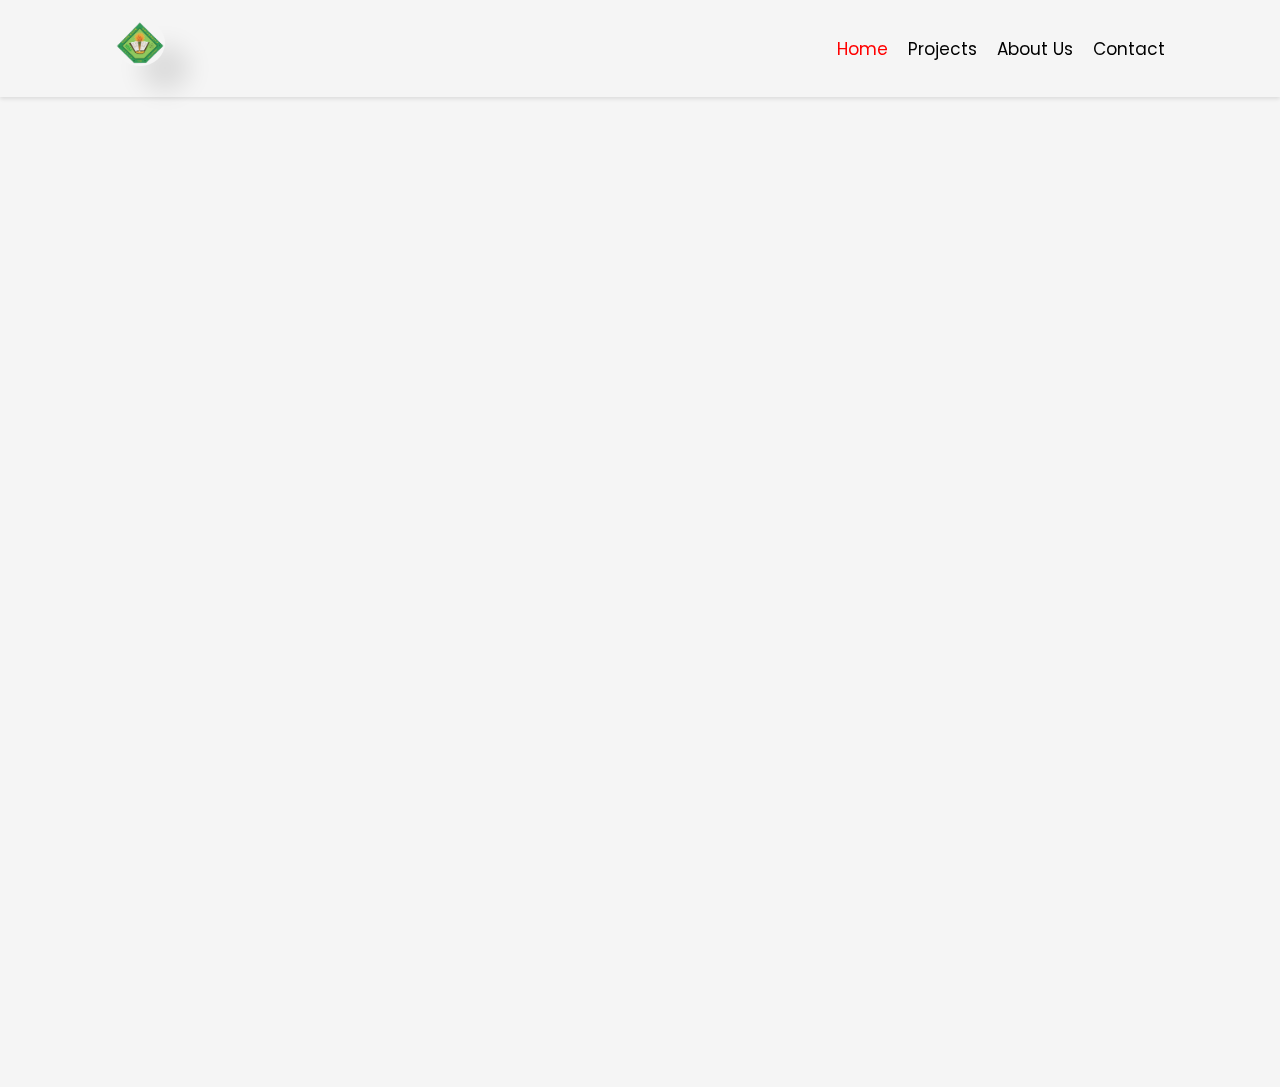
<file: index.html>
<!DOCTYPE html>
<html lang="en">
<head>
    <meta charset="UTF-8">
    <meta name="viewport" content="width=device-width, initial-scale=1.0">
    <title>Ricasa & Montejo</title>
    <link rel="stylesheet" href="style.css">
    <link rel="stylesheet" href="https://cdnjs.cloudflare.com/ajax/libs/font-awesome/6.5.2/css/all.min.css" integrity="sha512-SnH5WK+bZxgPHs44uWIX+LLJAJ9/2PkPKZ5QiAj6Ta86w+fsb2TkcmfRyVX3pBnMFcV7oQPJkl9QevSCWr3W6A==" crossorigin="anonymous" referrerpolicy="no-referrer" />
</head>
<body>
    <header class="header">
        <a href="https://cvsu-rosario.edu.ph/CVSU_Portal/student_portal.php" class="logo">
        <img src="CCAT.png" alt="Portfolio Logo">
        </a>
        <a href="#"><i class="fa-solid fa-bars" id="Menu-icon"></i></a>
        <nav class="navbar">
            <a href="index.html" class="active">Home</a>
            <a href="projects.html">Projects</a>
            <a href="about.html">About Us</a>
            <a href="contact.html">Contact</a>
        </nav>
    </header>

    <section class="Home" id="Home">
        <!-- Home Page Content -->
        <div class="profile-container" id="profile1Container">
            <div class="Home-img">
                <img id="profile1" src="Mark1.jpg" alt="Profile 1">
                <img id="profile2" src="Montejo1.jpg" alt="Profile 2" style="display: none;">
            </div>

            <div class="Home-content">
                <h1>Hello, I'm <span id="name1">Mark Dave Ricasa</span></h1>
                <h3 id="title1">Computer Science Student</h3>
                <p id="desc1">I'm a 20-year-old aspiring developer with a keen interest in technology and a passion for problem-solving. I'm dedicated to mastering programming languages and frameworks to build innovative solutions. Eager to contribute to projects that push boundaries and make a positive impact in the tech industry.</p>
                <ul id="skills1">
                    <li><b>Skill 1:</b> JavaScript Proficiency: Skilled in developing interactive web applications and dynamic user interfaces using JavaScript frameworks like React.js.</li>
                    <li><b>Skill 2:</b> Frontend Development: Skilled in HTML, CSS, and JavaScript, with a focus on responsive design and modern frontend frameworks such as Vue.js.</li>
                    <li><b>Skill 3:</b> Problem-Solving Skills: Strong analytical abilities and a knack for solving complex problems through logical reasoning and structured approaches.</li>
                </ul>
            </div>
        </div>
        
        <div class="profile-container" id="profile2Container" style="display: none;">
            <div class="Home-img">
                <img src="Montejo1.jpg" alt="Profile 2">
            </div>
            <div class="Home-content">
                <h1>Hello, I'm <span id="name2">John Lloyd Montejo</span></h1>
                <h3 id="title2">Computer Science Student</h3>
                <p id="desc2">19-year-old aspiring future developer, passionate about coding and technology, eager to learn and grow in the world of software development.</p>
                <ul id="skills2">
                    <li><b>Skill 1:</b> Backend Development: Experienced in building server-side applications and APIs with Node.js and Express, focusing on scalability and performance.</li>
                    <li><b>Skill 2:</b> Learning agility: Quick adaptation to new technologies and programming languages to stay updated in a rapidly changing tech environment.</li>
                    <li><b>Skill 3:</b> Problem-solving: Ability to analyze complex problems and develop effective solutions using programming skills.</li>
                </ul>
            </div>
        </div>
    </section>

    <script src="script.js"></script>
</body>
</html>
</file>
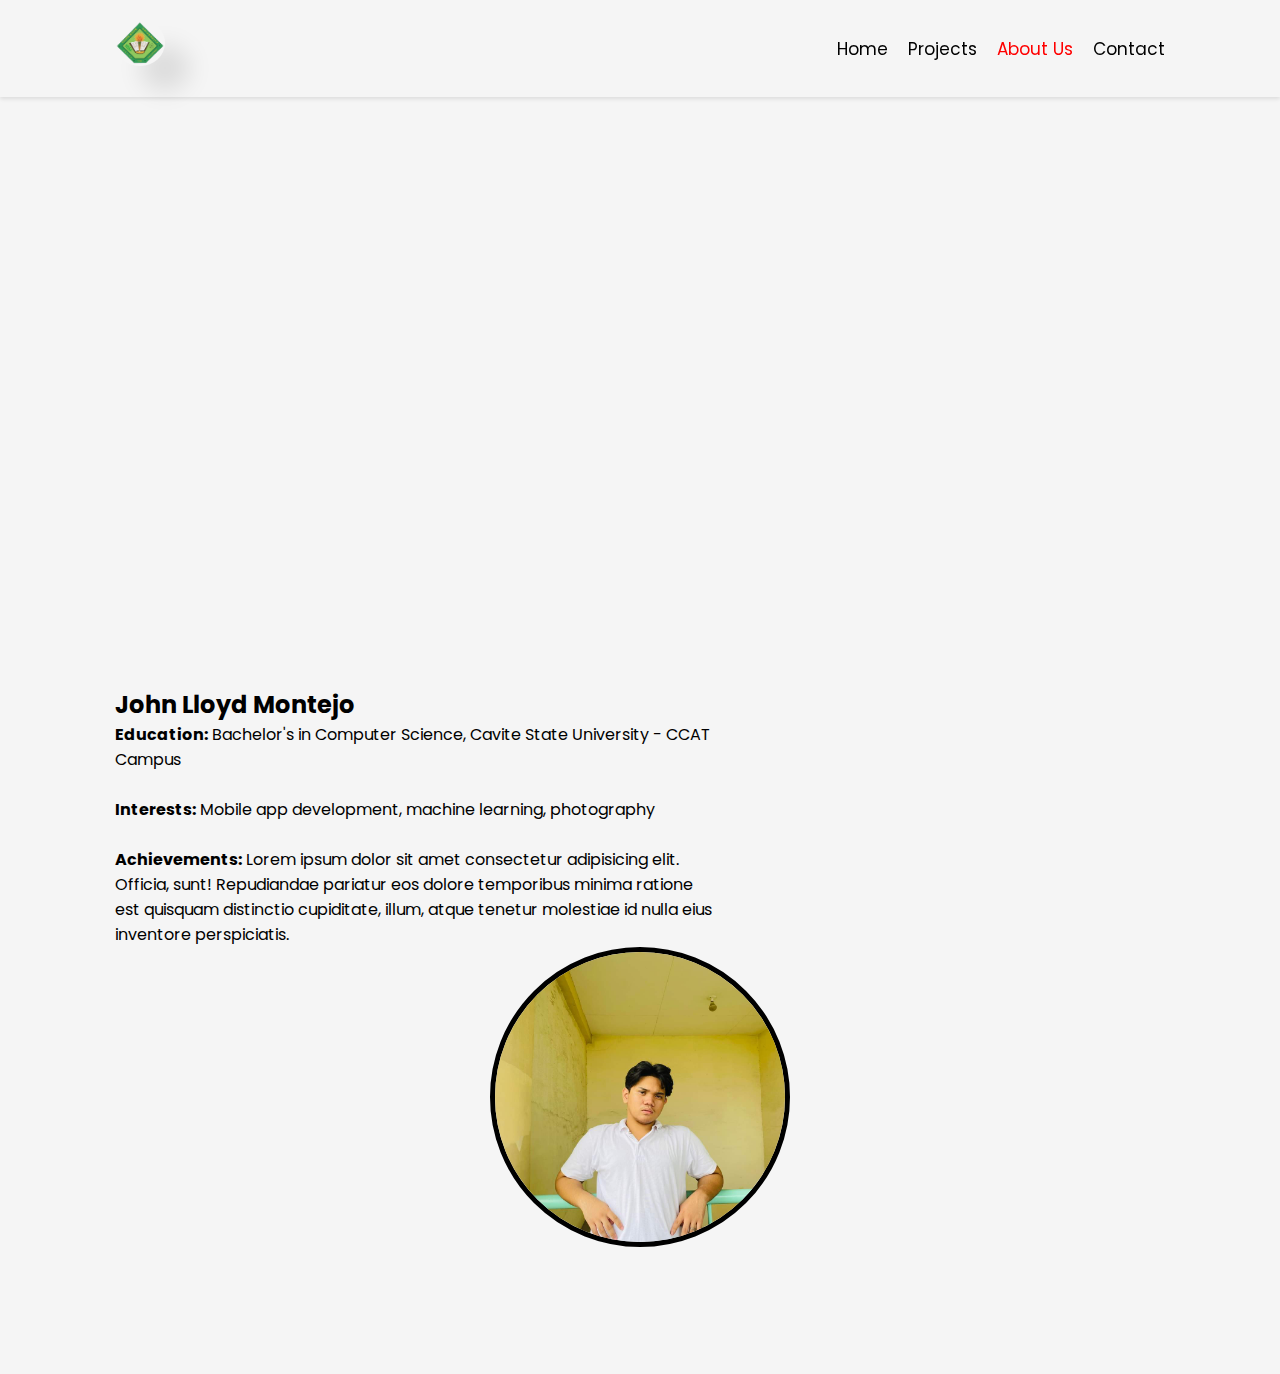
<file: about.html>
<!DOCTYPE html>
<html lang="en">

<head>
    <meta charset="UTF-8">
    <meta name="viewport" content="width=device-width, initial-scale=1.0">
    <title>About Me - Ricasa & Montejo Project Portfolio</title>
    <link rel="stylesheet" href="style.css">
    <link rel="stylesheet" href="https://cdnjs.cloudflare.com/ajax/libs/font-awesome/6.5.2/css/all.min.css"
        integrity="sha512-SnH5WK+bZxgPHs44uWIX+LLJAJ9/2PkPKZ5QiAj6Ta86w+fsb2TkcmfRyVX3pBnMFcV7oQPJkl9QevSCWr3W6A=="
        crossorigin="anonymous" referrerpolicy="no-referrer" />
</head>

<body>
    <header class="header">
        <a href="https://cvsu-rosario.edu.ph/CVSU_Portal/student_portal.php" class="logo">
        <img src="CCAT.png" alt="Portfolio Logo">
        </a>
        <a href="#"><i class="fa-solid fa-bars" id="Menu-icon"></i></a>
        <nav class="navbar">
            <a href="index.html">Home</a>
            <a href="projects.html">Projects</a>
            <a href="about.html" class="active">About Us</a>
            <a href="contact.html">Contact</a>
        </nav>
    </header>

    <section class="AboutMe" id="AboutMe">
        <div class="person" id="profile1Container">
            <div class="profile-info">
                <h2>Mark Dave Ricasa</h2>
                <p><strong>Education:</strong> Bachelor's in Computer Science, Cavite State University - CCAT Campus</p><br>
                <p><strong>Interests:</strong> Web development, artificial intelligence, gaming</p><br>
                <p><strong>Achievements:</strong> Lorem ipsum dolor sit amet consectetur adipisicing elit. Nulla ex quaerat provident hic officiis? Corrupti assumenda cupiditate, consectetur minima repellat architecto velit eos. Minus voluptas placeat qui, distinctio nobis quasi!</p>
            </div>
            <div class="profile-image">
                <img src="Mark1.jpg" alt="Mark Dave Ricasa">
            </div>
        </div>

        <div class="person" id="profile2Container">
            <div class="profile-info">
                <h2>John Lloyd Montejo</h2>
                <p><strong>Education:</strong> Bachelor's in Computer Science, Cavite State University - CCAT Campus </p><br>
                <p><strong>Interests:</strong> Mobile app development, machine learning, photography</p><br>
                <p><strong>Achievements:</strong> Lorem ipsum dolor sit amet consectetur adipisicing elit. Officia, sunt! Repudiandae pariatur eos dolore temporibus minima ratione est quisquam distinctio cupiditate, illum, atque tenetur molestiae id nulla eius inventore perspiciatis.</p>
            </div>
            <div class="profile-image">
                <img src="Montejo1.jpg" alt="John Lloyd Montejo">
            </div>
        </div>
    </section>

    <script src="script.js"></script>
</body>

</html>
</file>
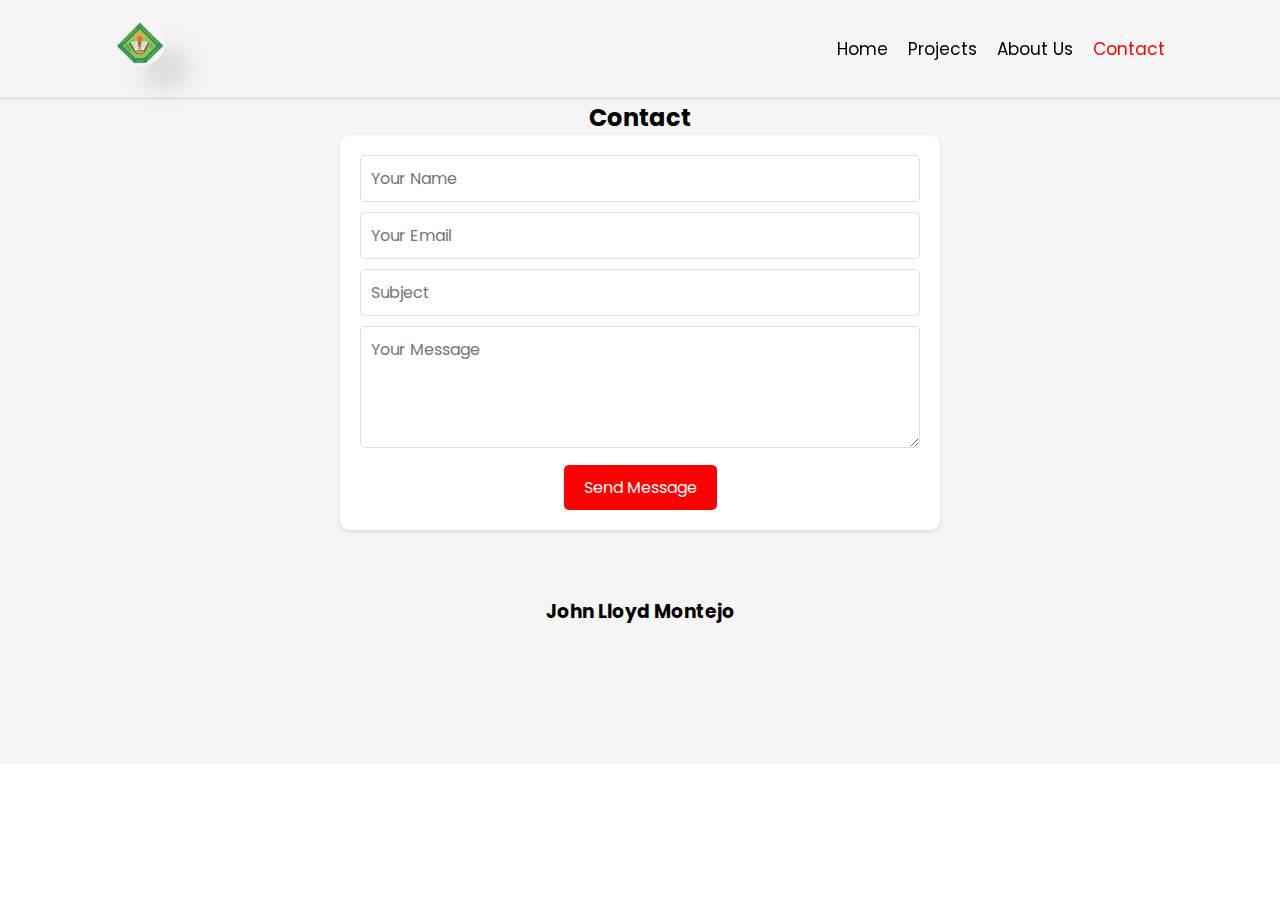
<file: contact.html>
<!DOCTYPE html>
<html lang="en">

<head>
    <meta charset="UTF-8">
    <meta name="viewport" content="width=device-width, initial-scale=1.0">
    <title>Contact - Ricasa & Montejo Project Portfolio</title>
    <link rel="stylesheet" href="style.css">
    <link rel="stylesheet" href="https://cdnjs.cloudflare.com/ajax/libs/font-awesome/6.5.2/css/all.min.css"
        integrity="sha512-SnH5WK+bZxgPHs44uWIX+LLJAJ9/2PkPKZ5QiAj6Ta86w+fsb2TkcmfRyVX3pBnMFcV7oQPJkl9QevSCWr3W6A=="
        crossorigin="anonymous" referrerpolicy="no-referrer" />
    <link href="https://fonts.googleapis.com/css2?family=Poppins:wght@100;200;300;400;500;600&display=swap" rel="stylesheet">
</head>

<body>
    <header class="header">
        <a href="https://cvsu-rosario.edu.ph/CVSU_Portal/student_portal.php" class="logo">
        <img src="CCAT.png" alt="Portfolio Logo">
        </a>
        <a href="#"><i class="fa-solid fa-bars" id="Menu-icon"></i></a>
        <nav class="navbar">
            <a href="index.html">Home</a>
            <a href="projects.html">Projects</a>
            <a href="about.html">About Us</a>
            <a href="contact.html" class="active">Contact</a>
        </nav>
    </header>

    <section class="Contact" id="Contact">
        <h2>Contact</h2>

        <div class="contact-form">
            <form id="contactForm" action="submit_form.php" method="POST">
                <input type="text" name="name" id="name" placeholder="Your Name" required>
                <input type="email" name="email" id="email" placeholder="Your Email" required>
                <input type="text" name="subject" id="subject" placeholder="Subject" required>
                <textarea name="message" id="message" rows="4" placeholder="Your Message" required></textarea>
                <button type="submit" class="btn" id="sendMessageBtn">Send Message</button>
            </form>
            <div id="formMessage" class="success-message" style="display: none;"></div>
        </div>

        <div class="contact-info">
            <div class="person" id="profile1Container">
                <h3>Mark Dave Ricasa</h3>
                <div class="Social-icon">
                    <a href="https://www.linkedin.com/in/mark-dave-l-ricasa-815586257/" target="_blank"><i class="fa-brands fa-linkedin"></i></a>
                    <a href="https://github.com/MrShenZ" target="_blank"><i class="fa-brands fa-github"></i></a>
                    <a href="https://www.facebook.com/dave.ricasa" target="_blank"><i class="fa-brands fa-facebook"></i></a>
                    <a href="https://www.youtube.com/channel/UC3ElIGNWAUbXOe0_1Z9jC4A" target="_blank"><i class="fa-brands fa-youtube"></i></a>
                </div>
            </div>
            <div class="person" id="profile2Container">
                <h3>John Lloyd Montejo</h3>
                <div class="Social-icon">
                    <a href="https://www.linkedin.com/Montejo" target="_blank"><i class="fa-brands fa-linkedin"></i></a>
                    <a href="https://www.github.com/Montejo" target="_blank"><i class="fa-brands fa-github"></i></a>
                    <a href="https://www.facebook.com/JohnLloydMontej0" target="_blank"><i class="fa-brands fa-facebook"></i></a>
                    <a href="https://youtube.com/@johnlloydmontejo916?si=lWalgWv7eo7a5fV9" target="_blank"><i class="fa-brands fa-youtube"></i></a>
                </div>
            </div>
        </div>

    </section>

    <script src="script.js"></script>
</body>

</html>
</file>
<file: style.css>
@import url('https://fonts.googleapis.com/css2?family=Poppins:wght@100;200;300;400;500;600&display=swap');

* {
    margin: 0;
    padding: 0;
    box-sizing: border-box;
    text-decoration: none;
    border: none;
    outline: none;
    scroll-behavior: smooth;
    font-family: 'Poppins', sans-serif;
}

:root {
    --bg-color: whitesmoke;
    --text-color: black;
    --accent-color: red;
    --secondary-color: purple;
}

html {
    font-size: 62.5%;
    overflow-x: hidden;
}

body {
    font-size: 1.6rem;
    color: var(--text-color);
}

header {
    position: fixed;
    width: 100%;
    padding: 2rem 9%;
    display: flex;
    justify-content: space-between;
    align-items: center;
    background: var(--bg-color);
    z-index: 1000;
    box-shadow: 0 2px 4px rgba(0, 0, 0, 0.1);
}

header .logo {
    font-size: 2.5rem;
    font-weight: 600;
    color: var(--text-color);
}

.logo img {
    width: 50px; /* Adjust width as per your logo size */
    height: auto; /* Maintains aspect ratio */
    border-radius: 50%; /* Makes the image round */
    box-shadow: 25px 25px 25px rgba(0, 0, 0, 0.1); /* Adds a subtle shadow */
}

.logo:hover img {
    opacity: 0.8; /* Lower opacity on hover */
}

header .navbar {
    display: flex;
    justify-content: center;
    align-items: center;
}

header .navbar a {
    font-size: 1.7rem;
    color: var(--text-color);
    margin-left: 2rem;
}

header .navbar a:hover,
header .navbar a.active {
    color: var(--accent-color);
}

#Menu-icon {
    font-size: 2.5rem;
    color: var(--text-color);
    cursor: pointer;
    display: none;
}

.Home,
.Project,
.AboutMe,
.Contact {
    padding: 10rem 9%;
    background: var(--bg-color);
    text-align: center;
}

.profile-container {
    opacity: 0;
    animation: fadeIn 1s ease forwards;
    display: flex;
    flex-direction: column;
    align-items: center;
    margin-bottom: 5rem;
}

@keyframes fadeIn {
    from {
        opacity: 0;
        transform: translateY(20px);
    }
    to {
        opacity: 1;
        transform: translateY(0);
    }
}

.profile-info {
    max-width: 600px;
    text-align: left;
    margin-right: 3rem;
}

.Home-img img,
.profile-image img {
    width: 300px;
    height: 300px;
    border-radius: 50%;
    object-fit: cover;
    border: 5px solid var(--text-color);
    margin-bottom: 2rem;
    animation: fadeIn 2s ease-in-out;
}

.Home-content,
.about-content,
.contact-form {
    max-width: 600px;
    text-align: center;
    margin-left: auto;
    margin-right: auto;
}

.Home-content h1 {
    font-size: 3.6rem;
    color: var(--text-color);
    margin-bottom: 1rem;
    animation: fadeIn 2s ease-in-out;
}

.Home-content h1 span {
    color: var(--accent-color);
}

.Home-content h3 {
    font-size: 2.4rem;
    color: var(--secondary-color);
    margin-bottom: 2rem;
    animation: fadeIn 2s ease-in-out;
}

.Home-content p,
.about-content p {
    font-size: 1.6rem;
    color: var(--text-color);
    margin-bottom: 2rem;
    animation: fadeIn 2s ease-in-out;
}

.Home-content ul {
    list-style: none;
    padding: 0;
    animation: fadeIn 2s ease-in-out;
}

.Home-content ul li {
    font-size: 1.6rem;
    color: var(--text-color);
    margin-bottom: 1rem;
}

.projects-container {
    display: flex;
    flex-wrap: wrap;
    gap: 2rem;
    justify-content: center;
    margin-top: 4rem;
    /* Adjust margin as needed */
}

.project-item {
    background: whitesmoke;
    padding: 1.5rem;
    border-radius: 10px;
    box-shadow: 20px 20px 20px rgba(0, 0, 0, 0.1);
    text-align: center;
    width: 100%;
    /* Full width on larger screens */
    max-width: 400px;
    /* Limit width for better readability */
    margin-bottom: 2rem;
}

.project-item img {
    width: 100%;
    border-radius: 10px;
    margin-bottom: 1rem;
}

.project-item h3 {
    font-size: 2rem;
    color: var(--text-color);
    margin-bottom: 1rem;
}

.project-item p {
    font-size: 1.4rem;
    color: var(--text-color);
    margin-bottom: 1rem;
}

.project-item .btn {
    display: inline-block;
    padding: 1rem 2rem;
    font-size: 1.6rem;
    color: #fff;
    background-color: var(--accent-color);
    border-radius: 5px;
    text-decoration: none;
    transition: background-color 1.3s;
}

.project-item .btn:hover {
    background-color: darken(var(--accent-color), 10%);
}

.about-container {
    display: flex;
    flex-wrap: wrap;
    justify-content: center;
    align-items: center;
}

.about-img {
    flex: 1;
    margin-right: 2rem;
    max-width: 400px;
}

.about-content {
    flex: 2;
    max-width: 600px;
}

.about-content h2 {
    font-size: 3rem;
    color: var(--text-color);
    margin-bottom: 2rem;
}

.contact-container {
    display: flex;
    justify-content: center;
    align-items: center;
}

.contact-form {
    flex: 1;
    max-width: 600px;
    padding: 2rem;
    background: #fff;
    border-radius: 10px;
    box-shadow: 0 2px 4px rgba(0, 0, 0, 0.1);
}

.contact-form h2 {
    font-size: 3rem;
    color: var(--text-color);
    margin-bottom: 2rem;
}

.contact-form label {
    display: block;
    font-size: 1.6rem;
    color: var(--text-color);
    margin-bottom: 0.5rem;
}

.contact-form input,
.contact-form textarea {
    width: 100%;
    padding: 1rem;
    font-size: 1.6rem;
    color: var(--text-color);
    border: 1px solid #ddd;
    border-radius: 5px;
    margin-bottom: 1rem;
    outline: none;
}

.contact-form input:focus,
.contact-form textarea:focus {
    border-color: var(--accent-color);
}

.contact-form button {
    display: inline-block;
    padding: 1rem 2rem;
    font-size: 1.6rem;
    color: #fff;
    background-color: var(--accent-color);
    border: none;
    border-radius: 5px;
    cursor: pointer;
    transition: background-color 0.3s;
}

.contact-form button:hover {
    background-color: darken(var(--accent-color), 10%);
}

/* Responsive Styles */
@media (max-width: 768px) {
    header {
        padding: 2rem 5%;
    }

    header .logo {
        font-size: 2rem;
    }

    header .navbar {
        display: none;
        position: absolute;
        top: 100%;
        left: 0;
        width: 100%;
        background: var(--bg-color);
        box-shadow: 0 2px 4px rgba(0, 0, 0, 0.1);
        flex-direction: column;
        text-align: center;
        z-index: 999;
        opacity: 0;
        pointer-events: none;
        transition: opacity 0.3s ease, top 0.3s ease;
    }

    header .navbar.active {
        display: flex;
        opacity: 1;
        pointer-events: auto;
        top: 80px; /* Adjust as needed based on your header height */
    }

    header .navbar a {
        padding: 1rem;
        margin: 0;
        width: 100%;
    }

    #Menu-icon {
        display: block;
    }

    .profile-container,
    .about-container,
    .projects-container {
        padding: 6rem 5%;
    }

    .profile-info {
        margin-right: 0;
    }

    .about-img {
        margin-right: 0;
        margin-bottom: 2rem;
    }

    .contact-form {
        padding: 1rem;
    }

    .projects-container {
        flex-direction: column;
        align-items: center;
    }
}

@keyframes bounce {
    0%, 20%, 50%, 80%, 100% {
        transform: translateY(0);
    }
    40% {
        transform: translateY(-10px);
    }
    60% {
        transform: translateY(-5px);
    }
}

.Social-icon a {
    font-size: 2.5rem;
    color: var(--text-color);
    margin: 0 1rem;
    transition: transform 0.3s ease, color 0.3s ease;
}

.Social-icon a:hover {
    color: var(--accent-color);
    transform: scale(1.2) rotate(10deg);
}

.Social-icon a.animate {
    animation: bounce 0.5s;
}

/* Existing styles for fadeIn class */
.fadeIn {
    opacity: 0;
    animation: fadeIn 1s forwards;
}

@keyframes fadeIn {
    from {
        opacity: 0;
        transform: translateY(20px);
    }
    to {
        opacity: 1;
        transform: translateY(0);
    }
}
</file>
